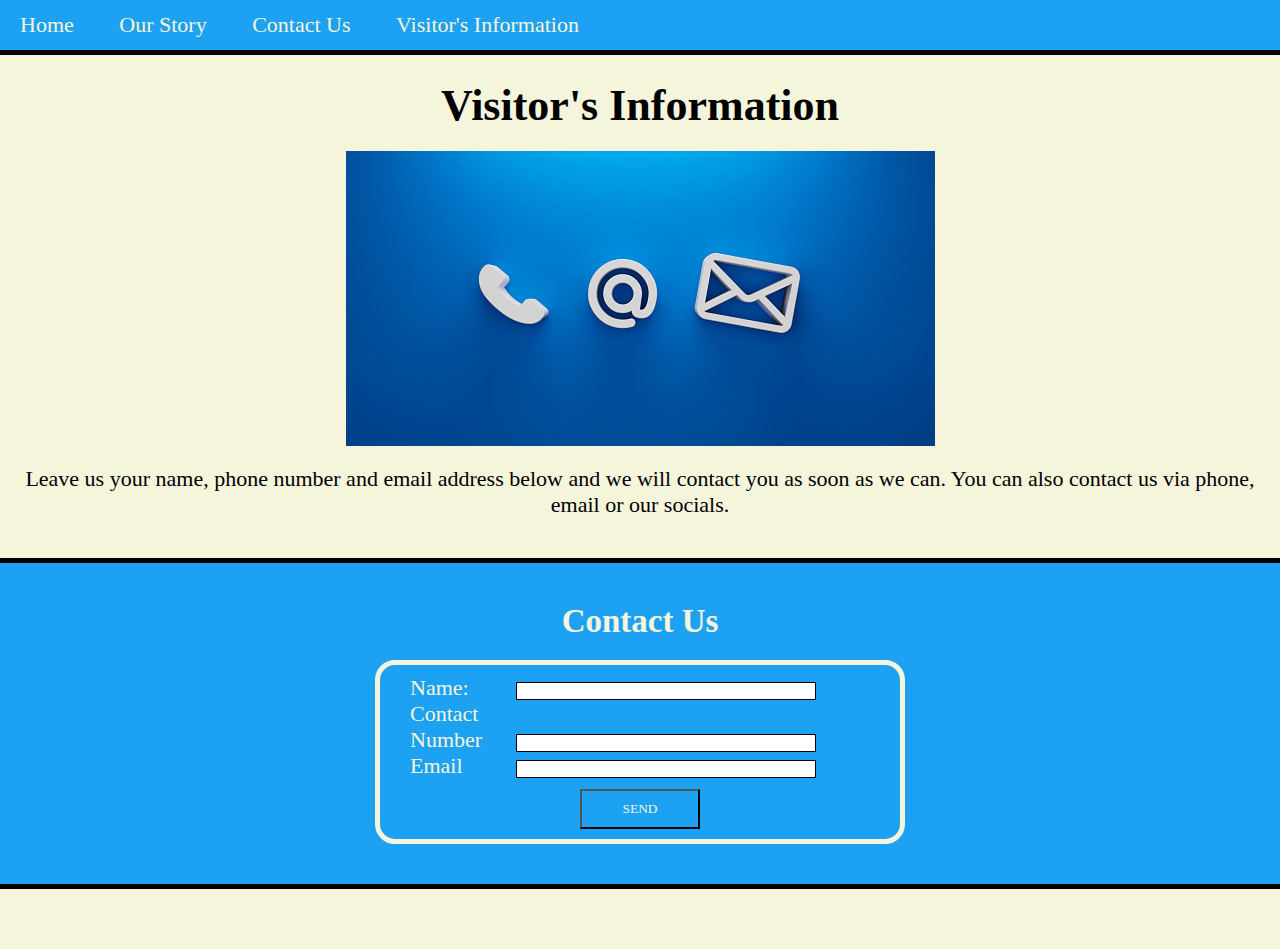
<file: index.html>
<!DOCTYPE html>
<html lang="en-US">
<head>
    <meta charset="UTF-8">
    <meta name="viewport" content="width=device-width, initial-scale=1.0">
    <link rel="stylesheet" type="text/css" href="./style.css">
    <title>Visitor's Information</title>
</head>

<body>
    <header>
        <nav class="text-left">
            <ul>
                <li> <a href="#Home">Home</a></li>
                <li> <a href="#Our Story">Our Story</a></li>
                <li> <a href="#Our Contact Info">Contact Us</a></li>
                <li> <a href="#Visitor's Information">Visitor's Information</a></li>
            </ul>
        </nav>
    </header>

    <main>
        <h1 class="text-center"> Visitor's Information</h1>
        <figure>
            <img src="./Contact Us.jpg" alt="Graphic showing a phone, social media and email icons">
            <figcaption class="text-center"> Leave us your name, phone number and email address below and we will contact you as soon as we can. You can also contact us via phone, email or our socials.</figcaption>
        </figure>
        <section id="contact">
            <h2 class="text-center">Contact Us</h2>
                <form>
                    <ul>
                        <li>
                            <label class="text-right" for="name">Name:</label>
                            <input type="text" id="name" name="user-name">
                        </li>
                        <li>
                            <label class="text-right" for="phone number">Contact Number</label>
                            <input type="text" id="phone number" name="user-phone-number">
                        </li>
                        <li>
                            <label class="text-right" for="email">Email</label>
                            <input type="text" id="email" name="user-email">
                        </li>
                    </ul>
                    <div class="text-center">
                        <button type="submit">SEND</button>
                    </div>
                </form>
            </section>
        </main>

    <footer class="text-center">
        Thanks for Visiting our Page!
    </footer>

</body>
</html>
</file>
<file: style.css>
* {
    margin: 0px;
    padding:0px;
    font-family:Georgia, 'Times New Roman', Times, serif
}

header, footer{
    height: 50px;
    width: 100%;
    line-height: 50px;
    background-color: #1da1f2;
}

header {
    position:fixed;
    border-bottom: 5px solid black;
}

footer {
    position:fixed;
    border-bottom: 5px solid black;
    border-top: 5px solid black;
    color: beige;
}

a {
    text-decoration: none;
    color: beige;
}
body {
    position: relative;
    font-size: 22px;
    background-color: beige;
    color: black;
}

h1 {

    margin: 20px;
    color: black;
}

h2 {
    margin: 20px;
    color: beige;
}

main {
    padding: 60px 0;
}

li {
    display: inline;
    padding: 0px 20px;
    text-decoration: none;
    color: beige;
}

figure {
    margin-bottom: 40px;
}

img {
    display: block;
    margin: 20px auto;
}

section {
    margin-bottom: 0px;
    padding: 20px 10px 40px 10px;
    border-top: 5px solid black;
    border-bottom: 5px solid black;
    background-color: #1da1f2;
}

form {
    margin: 0 auto;
    width: 500px;
    padding: 10px;
    border: 5px solid beige;
    border-radius: 20px;
}

label {
    display: inline-block;
    width: 100px;
}

input, textarea {
    box-sizing: border-box;
    width: 300px;
    border: 1px solid black;
}

textarea {
    vertical-align: top;
    height: 60px;
}

button {
    margin-top: 10px;
    height: 40px;
    width: 120px;
    background-color: #1da1f2;
    color: beige;
}

.text-center {
    text-align: center;
}

.text-left {
    text-align: left;
}
</file>
